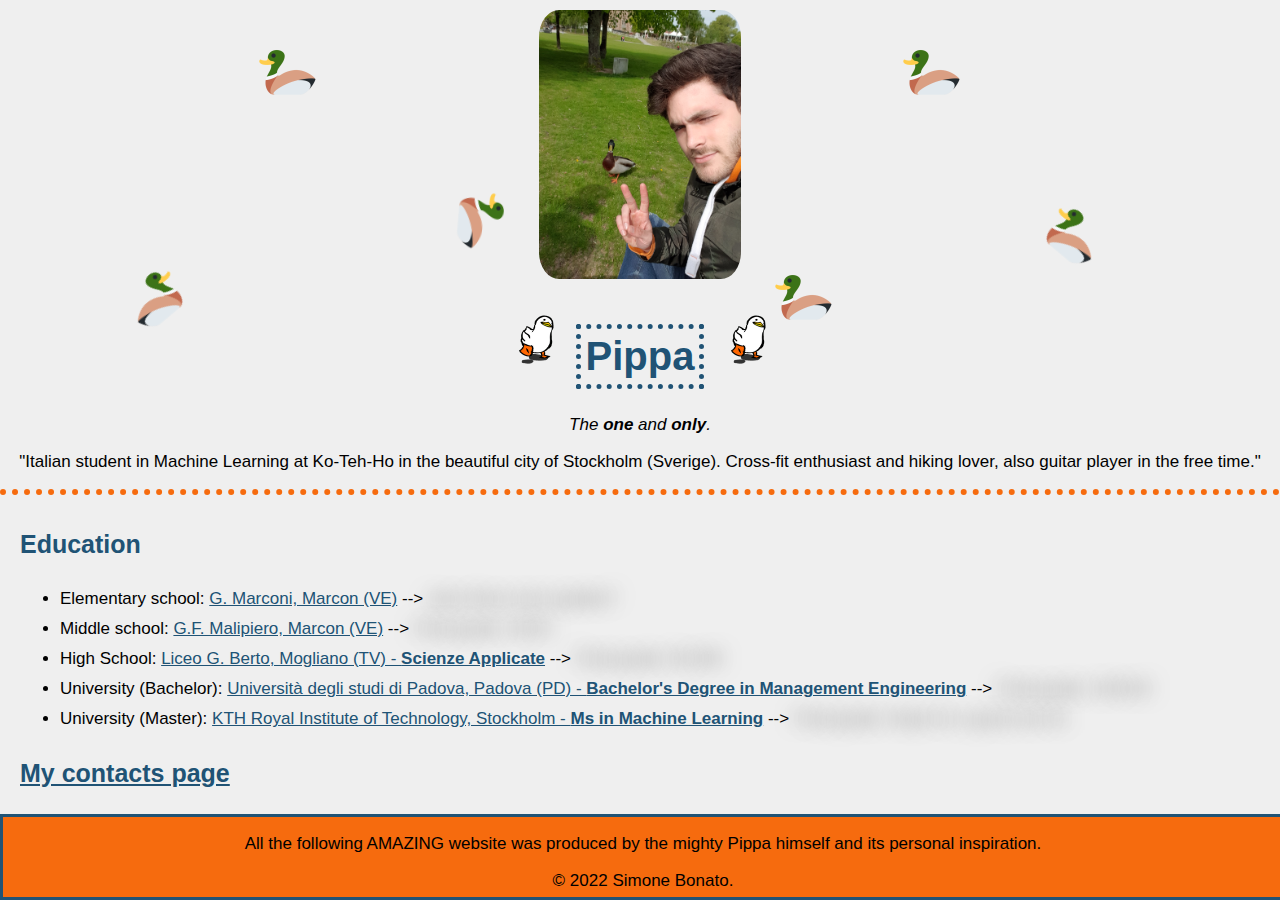
<file: index.html>
<!DOCTYPE html>
<html lang="en">
<head>
    <meta charset="UTF-8">
    <link rel="icon" href="imgs/duck.png">
    <title>♡ Pippa's website ♡</title>
    <link rel="stylesheet" href="css/styles.css">
</head>

<body>
<div class="center" style="margin: 10px;">
    <img src="imgs/duck-emoji.png" alt="duck-emoji" class="small-pic" style="position: absolute; left: 20%; top: 5%">
    <img src="imgs/duck-emoji.png" alt="duck-emoji" class="small-pic" style="position: absolute; right: 25%; top: 5%">
    <img src="imgs/duck-emoji.png" alt="duck-emoji" class="small-pic"
         style="position: absolute; left: 35%; top: 21%; transform: rotate(95deg);">
    <img src="imgs/duck-emoji.png" alt="duck-emoji" class="small-pic"
         style="position: absolute; left: 10%; top: 30%; transform: scaleX(-1) rotate(40deg);">
    <img src="imgs/duck-emoji.png" alt="duck-emoji" class="small-pic"
         style="position: absolute; right: 14%; top: 23%; transform: rotate(40deg);">
    <img src="imgs/duck-emoji.png" alt="duck-emoji" class="small-pic" style="position: absolute; right: 35%; top: 30%;">
    <a href="https://www.google.com/search?q=duck&sxsrf=ALiCzsbb0evDZmKJCCKgu151z702bZSi2w:1653987343130&source=lnms&tbm=isch&sa=X&ved=2ahUKEwjG47KAr4n4AhX6Q_EDHX5IBXUQ_AUoAXoECAEQAw&biw=990&bih=1039&dpr=2">
        <img src="imgs/me.jpg" alt="This is me OMG!" class="circular img-hover" width="16%" height="26%"></a>
    <h1 id="title">
        <img src="imgs/walking_duck.gif" alt="walking_duck" class="small-pic">
        <div class="dotted-box">
            Pippa
        </div>
        <img src="imgs/walking_duck.gif" alt="walking_duck" class="small-pic">
    </h1>
    <p><em>The <strong>one</strong> and <strong>only</strong>.</em></p>
    <p>"Italian student in Machine Learning at Ko-Teh-Ho in the beautiful city of Stockholm (Sverige).
        Cross-fit enthusiast and hiking lover, also guitar player in the free time."</p>

</div>
<hr>
<div style="margin: 20px;">
    <h3>Education</h3>
    <ul style="line-height: 30px">
        <li>Elementary school: <a href="https://www.comprensivomalipiero.edu.it/pagine/scuola-primaria-marconi">G.
            Marconi,
            Marcon (VE)</a> --> <span class="appear">were there even grades?</span></li>
        <li>Middle school: <a href="https://www.comprensivomalipiero.edu.it/">G.F. Malipiero, Marcon (VE)</a> --> <span
                class="appear">Final grade: 10/10</span></li>
        <li>High School: <a href="https://www.liceoberto.it/moglianoveneto/">Liceo G. Berto, Mogliano (TV) - <strong>Scienze
            Applicate</strong></a> --> <span class="appear">Final grade: 91/100</span></li>
        <li>University (Bachelor): <a
                href="http://www.gest.unipd.it/it/corsi/corsi-di-studio/corsi-di-laurea-triennale/ingegneria-gestionale">Università
            degli studi di Padova, Padova (PD) - <strong>Bachelor's Degree in Management Engineering</strong></a> --> <span class="appear">Final grade: 110/110</span>
        </li>
        <li>University (Master): <a
                href="https://www.kth.se/en/studies/master/machine-learning/msc-machine-learning-1.48533">KTH Royal
            Institute of Technology, Stockholm - <strong>Ms in Machine Learning</strong></a> --> <span class="appear">Final grade: Hope it's a good one lol</span>
        </li>
    </ul>
    <h3><a href="contacs.html">My contacts page</a></h3>
    <h3><a href="skills.html">My Skills</a></h3>
</div>


<div class="footer">
    <p class="center">All the following AMAZING website was produced by the mighty Pippa himself and its personal inspiration.</p>
    <p class="center">© 2022 Simone Bonato.</p>
</div>

</body>
</html>


<!--
My color palette:

#112B3C
#205375
#F66B0E
#EFEFEF
-->
</file>
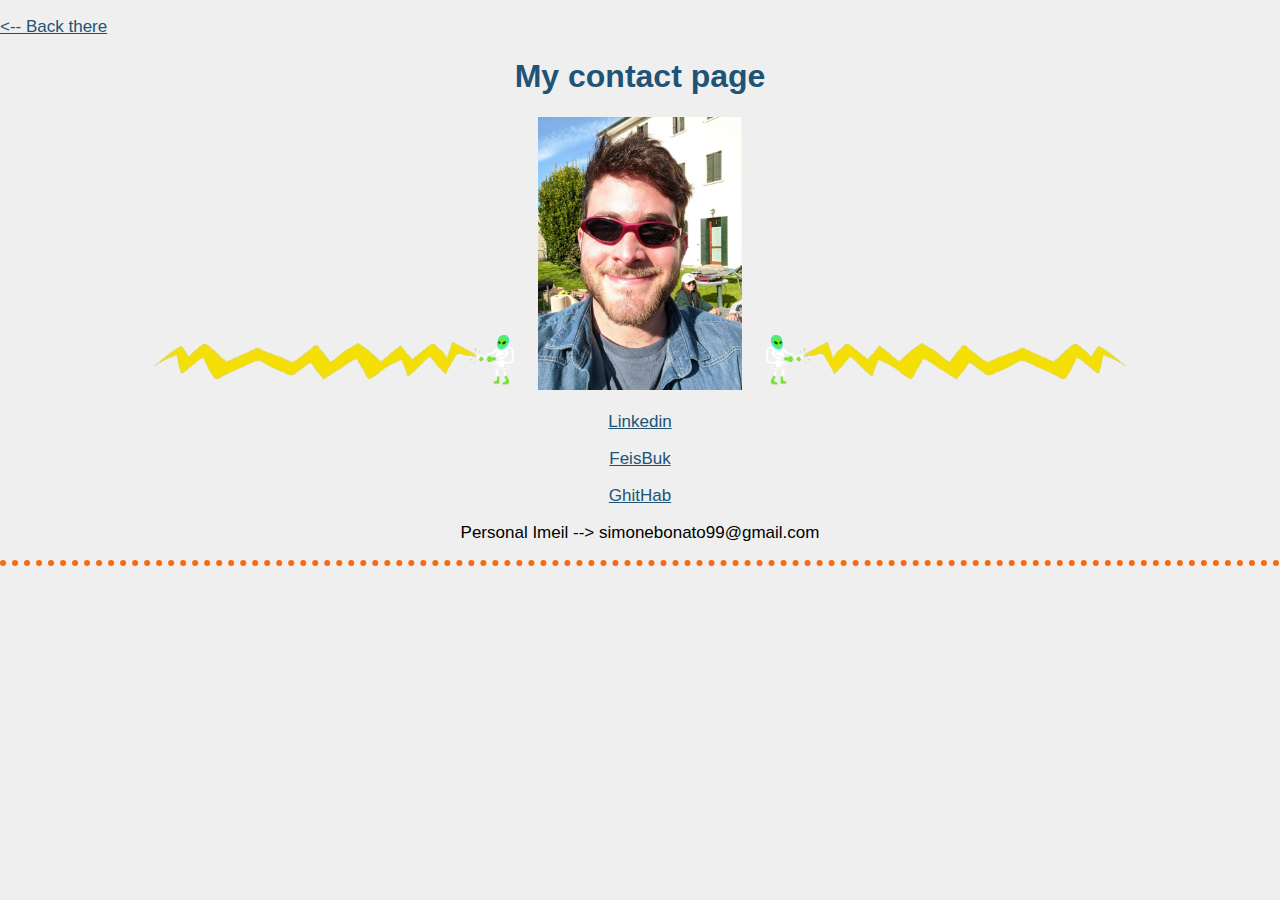
<file: contacs.html>
<!DOCTYPE html>
<html lang="en">
<head>
    <meta charset="UTF-8">
    <link rel="icon" href="imgs/phone.png">
    <title>Hit me up!</title>
    <link rel="stylesheet" href="css/styles.css">
</head>
<body>
<p><a href="index.html"><-- Back there</a></p>
<div class="center">
    <h1>My contact page</h1>

    <p>
        <img src="imgs/light.webp" alt="alien" style="height: 10%; width: 30%;">
        <img src="imgs/weird_glasses.jpg" alt="Me with weird red glasses." width="16%" height="26%">
        <img src="imgs/light.webp" alt="alien" style="height: 10%; width: 30%; transform: scaleX(-1);">
    </p>
    <p><a href="https://www.linkedin.com/in/simone-bonato-12b77a178/">Linkedin</a></p>
    <p><a href="https://www.facebook.com/simone.bonato.771/">FeisBuk</a></p>
    <p><a href="https://github.com/simonebonato">GhitHab</a></p>
    <p> Personal Imeil --> simonebonato99@gmail.com</p>
    <hr>
</div>
</body>
</html>
</file>
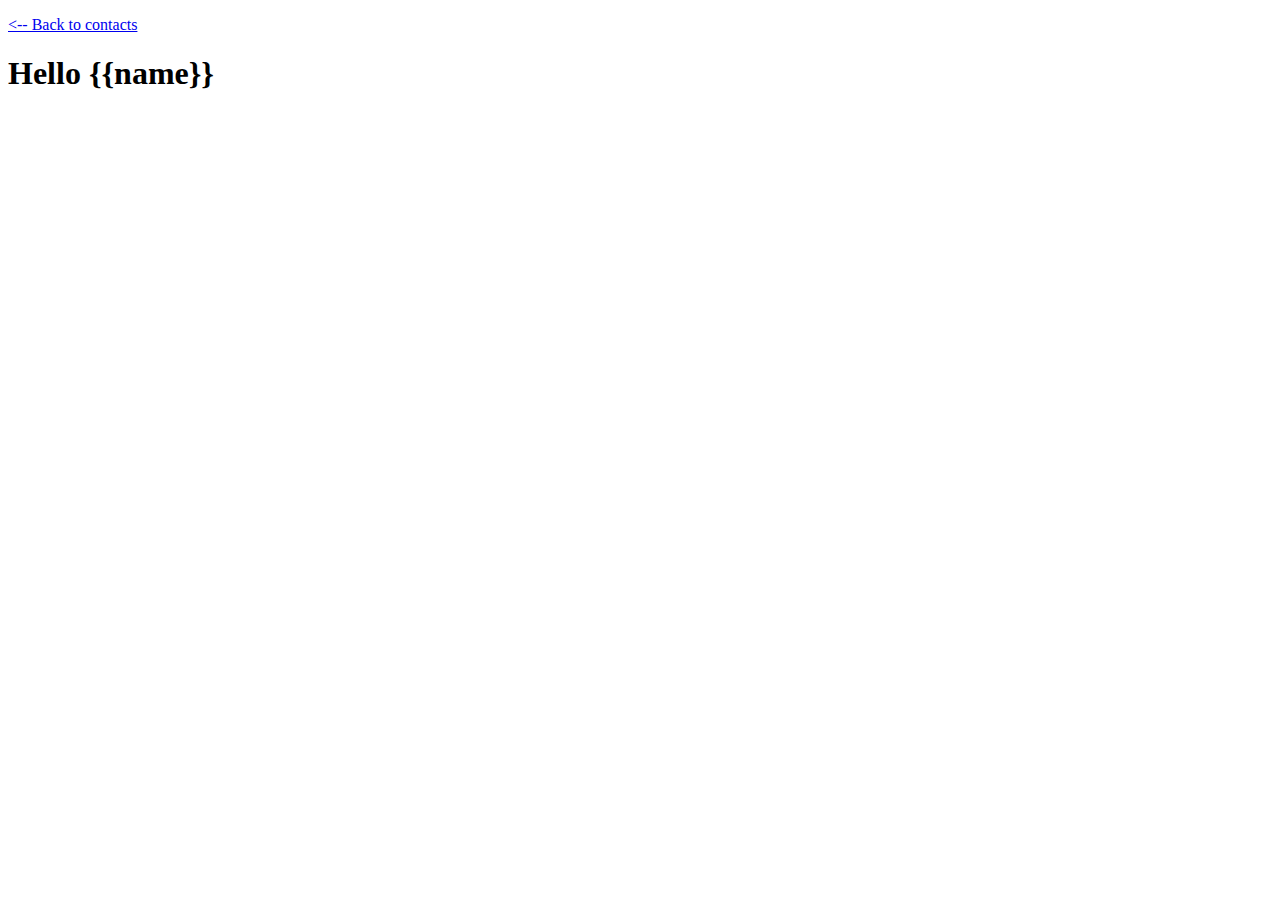
<file: shout_name.html>
<!DOCTYPE html>
<html lang="en">
<head>
    <meta charset="UTF-8">
    <title>Shout!</title>
</head>
<body>
    <p><a href="contacs.html"><-- Back to contacts</a></p>
    <h1>Hello {{name}}</h1>
</body>
</html>
</file>
<file: css/styles.css>
body {
    background-color: #EFEFEF;
    margin: 0;
    font-family: 'Roboto', 'Noto', sans-serif;
}


h1 {
    color: #205375;
}

h3 {
    color: #205375;
    font-size: 25px;
}

.center {
    text-align: center;
}

.appear {
    color: transparent;
    text-shadow: 0 0 20px rgba(0, 0, 0, 0.5);
}

.appear:hover {
    color: #205375;
    text-shadow: 0 0 0 rgba(0, 0, 0, 0);
}

.square {
    /*height: 200px;*/
    /*width: 200px;*/
}

.top-container {
    background-color: red;
    text-align: center;
}

.middle-container {
}

.bottom-container {
}

.bottom-cloud {
    position: absolute;
}

.top-cloud {
    position: relative;
    left: 200px;
    padding-top: 50px;
}

.small-pic {
    height: 60px;
    width: 60px;
}

.small-pic:hover {
    transform: scaleX(-1) rotate(70deg);
}

hr {
    border-style: none;
    border-top-style: dotted;
    height: 10px;
    border-width: 6px;
    color: #F66B0E;

}

.img-hover:hover {
    background-color: #F66B0E;
    width: 16.5%;
    height: 26.5%;
}

.circular {
    border-radius: 10%;
}

#title {
    font-size: 250%;
}

.dotted-box {
    border-style: dotted;
    display: inline-block;
    border-width: thick;
    padding: 5px
}

.footer {
    background-color: #F66B0E;
    width: 100%;
    height: 80px;
    border-style: solid;
    border-color: #205375;
    position: absolute;
    bottom: 0;
}

a:link {
    color: #205375;
}

a:visited {
    color: #205375;
}

a:hover {
    color: #F66B0E;
    font-style: italic;
}

li, p {
    font-size: 17px;
}

.rem-40px {
    font-size: 2.5rem;
}
</file>
